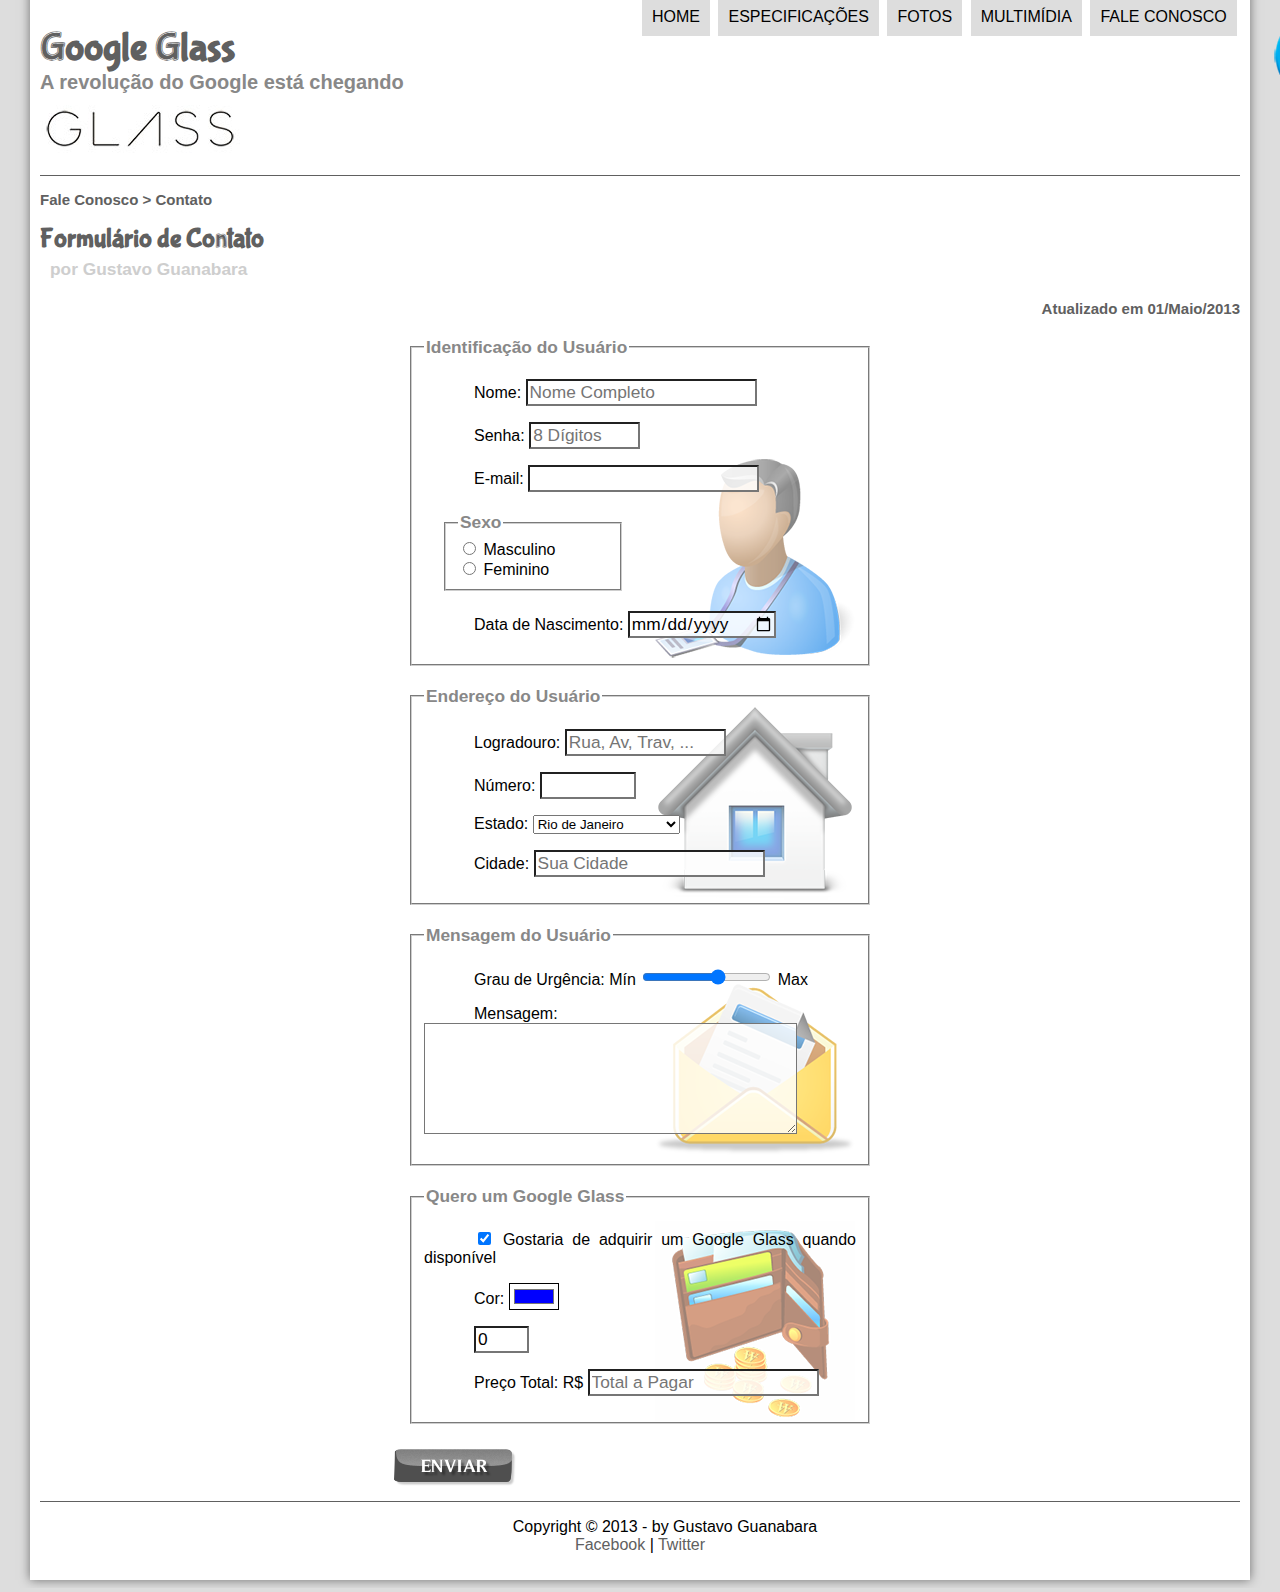
<file: curso-html5/projeto-glass-html5/fale-conosco.html>
<!DOCTYPE html>
<html lang=pt-br>
<head>
       <meta charset="utf-8"/>
<title>Tudo sobre Google Glass</title>
  <link rel="stylesheet" href="_css/estilo.css"/>
  <link rel="stylesheet" href="_css/form.css"/> 
  <script language="javascript" src="_javascript/funcoes.js"></script>
  <script>
  function calc_total(){
  var qtd = parseInt(document.getElementById('cQtd').value)
  tot = qtd * 1500; 
  document.getElementById('cTot').value = tot;
  }
  </script>
</head>

<body> 
<div id="interface"> 
     <header id="cabecalho">
      <hgroup>
    <h1>Google Glass</h1>
   <h2>A revolução do Google está chegando</h2>
     </hgroup>
	
     <img id="icone" src="_imagens/contato.png"/>

  <nav id="menu"> 
     <h1>Menu Principal</h1>
    <ul type="disc">
       <li onmouseover="mudaFoto('_imagens/home.png')" onmouseout= "mudaFoto('_imagens/contato.png')"><a href="index.html">Home</a></li>
       <li onmouseover="mudaFoto('_imagens/especificacoes.png')" onmouseout= "mudaFoto('_imagens/contato.png')"><a href="specs.html">Especificações</a></li>
       <li onmouseover="mudaFoto('_imagens/fotos.png')" onmouseout= "mudaFoto('_imagens/contato.png')"><a href="fotos.html">Fotos</a></li>
       <li onmouseover="mudaFoto('_imagens/multimidia.png')" onmouseout= "mudaFoto('_imagens/contato.png')"><a href="multimidia.html">Multimídia</a></li>
       <li onmouseover="mudaFoto('_imagens/contato.png')" onmouseout= "mudaFoto('_imagens/contato.png')"><a href="fale-conosco.html">Fale conosco</a></li>
    </ul>
</nav>
  </header>
  
 <section id="corpo-full">
   <article id="noticia-principal">
   <header id="cabecalho-artigo">
   <hgroup>
      <h3>Fale Conosco > Contato</h3>
      <h1>Formulário de Contato</h1>
      <h2>por Gustavo Guanabara</h2>
      <h3 class="direita" >Atualizado em 01/Maio/2013</h3>
</hgroup>
</header>

<form method="post" id="fContato" action="mailto:contato@cursoemvideo.com" oninput="calc_total();">
  <fieldset id="usuario"><legend>Identificação do Usuário</legend>
    <p> <label for="cNome">Nome:</label> <input type="text" name="tNome" id="cNome" size="20" maxlength="40" placeholder="Nome Completo"/> </p>
    <p><label for="cSenha"> Senha:</label> <input type="password" name="tSenha" id="cSenha" size="8" maxlength="8" placeholder="8 Dígitos"/> </p>
    <p> <label for="cMail">E-mail:</label> <input type="email" name="tMail" id="cMail" size="20" maxlength="40" />   </p>
    <fieldset id="sexo"> <legend> Sexo </legend>
        <input type="radio"  name="tSexo" id="cMasc"/> <label for="cMasc"> Masculino</label> <br/>
        <input type="radio"  name="tSexo" id="cFem"/>  <label for="cFem">Feminino </label>
		</fieldset>
     <p> <label for="cNasc" >Data de Nascimento: </label> <input type="date" name="tNasc" id="cNasc"/> </p>
  </fieldset>

  <fieldset id="endereco">
<legend>  Endereço do Usuário </legend>
   <p> <label for="cRua"> Logradouro:</label> <input type="text" name="tRua" id="cRua" size="13" maxlength="80" placeholder="Rua, Av, Trav, ..."/>   </p>
    <p>  <label for="cNum" > Número: </label><input type="number" name="tNum" id="cNum" min="0" max="99999"/>  </p>
    <p> <label for="cEst"> Estado: </label> 
	<select name="tEst" id="cEst">
	<optgroup label="Região Sudeste">
	     <option value="RJ" > Rio de Janeiro</option>
	     <option value="SP" > São Paulo</option>
	     <option value="MG" > Minas Gerais</option>
	</optgroup>
	<optgroup label="Região Sul">
	     <option value="PR" > Paraná</option>
	     <option value="SC" > Santa Catarina </option>
	     <option value="RS" >Rio Grande do Sul</option>
	</optgroup>
	</select> </p> 
    <p> <label for="cCid"> Cidade: </label> 
	<input type="text" name="tCid" id="cCis" size="20" maxlength="40" placeholder="Sua Cidade" list="cidades"/> 
	</p> 
	<datalist id="cidades">
	<option value="Rio de Janeiro"></option>
	<option value="Nova Iguaçu"></option>
	<option value="Niterói"></option>
	<option value="Belford Roxo"></option>
	</datalist>
  </fieldset>
  <fieldset id="mensagem">
<legend> Mensagem do Usuário </legend>
 <p> <label for="cUrg">   Grau de Urgência: </label>
 Mín <input type="range" name="tUrg" id="cUrg" min="0" max="10" step="2" /> Max </p>
  <p> <label for="cMsg">  Mensagem: </label>
  <textarea name="tMsg" id="cMsg" cols="35" rows="5" placeholder="Deixe, aqui sua mensagem" > </textarea>
  </p>
  </fieldset>
  <fieldset id="pedido">
<legend> Quero um Google Glass </legend>
    <p> <input type="checkbox" name="tPed" id="cPed" checked/> 
	<label for="cPed"> Gostaria de adquirir um Google Glass quando disponível</label></p>
    <p> <label for="cCor"> Cor:</label>
	<input type="color" name="rCor" id="cCor" value="#0000FF"/>
	</p>
   <p> <label for="cQtd"> <Quantidade:/label>
   <input type="number" name="tQtd" id="cQtd" min="0" max="5" value="0" />
   </p> 
   <p> <label for="cTot"> Preço Total: R$</label>
   <input type="text" name="tTot" id="cTot" placeholder="Total a Pagar" readonly />
   </p> 
  </fieldset>
  

<input type="image" src="_imagens/botao-enviar.png"/>


</form>
</article>
</section>
<footer id="rodape"> 
<p>Copyright &copy 2013 - by Gustavo Guanabara <br/>
<a href="http://facebook.com/cursosemvideo" target="_blank"> Facebook </a> |
<a href="http://twitter.com/cursosemvideo" target="_blank">  Twitter</a></p>
</footer>

</div>
</body>
</html>
</file>
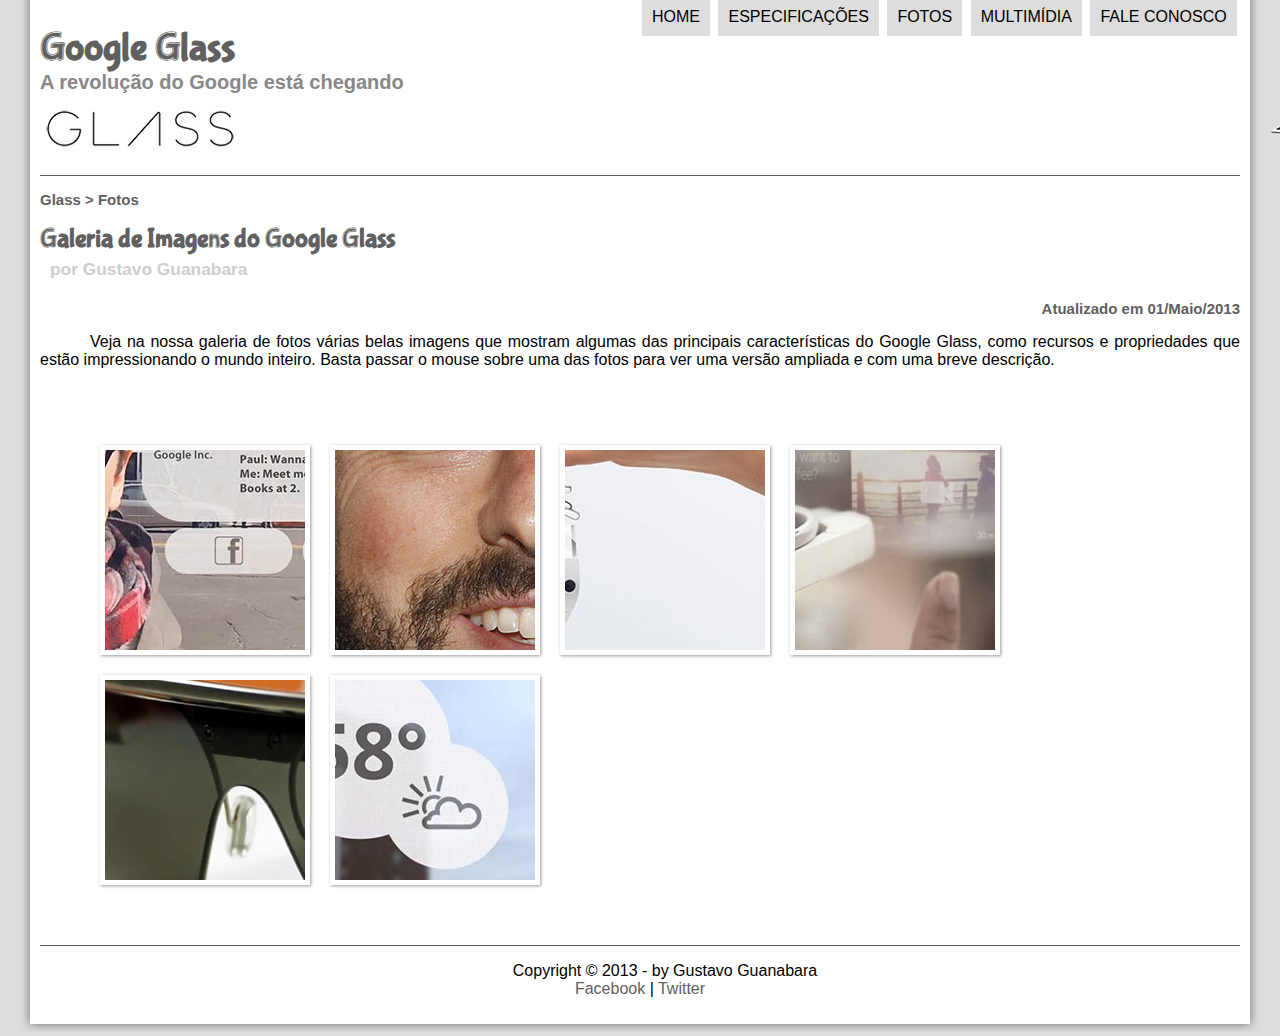
<file: curso-html5/projeto-glass-html5/fotos.html>
<!DOCTYPE html>
<html lang=pt-br>
<head>
       <meta charset="utf-8"/>
<title>Tudo sobre Google Glass</title>
  <link rel="stylesheet" type="text/css" href="_css/estilo.css"/>
  <link rel="stylesheet" href="_css/fotos.css"/>
</head>
<script language="javascript" src="_javascript/funcoes.js"></script></script>
<body> 
<div id="interface"> 
     <header id="cabecalho">
      <hgroup>
    <h1>Google Glass</h1>
   <h2>A revolução do Google está chegando</h2>
     </hgroup>
	
     <img id="icone" src="_imagens/fotos.png"/>

  <nav id="menu"> 
     <h1>Menu Principal</h1>
    <ul type="disc">
       <li onmouseover="mudaFoto('_imagens/home.png')" onmouseout= "mudaFoto('_imagens/fotos.png')"><a href="index.html">Home</a></li>
       <li onmouseover="mudaFoto('_imagens/especificacoes.png')" onmouseout= "mudaFoto('_imagens/fotos.png')"><a href="specs.html">Especificações</a></li>
       <li onmouseover="mudaFoto('_imagens/fotos.png')" onmouseout= "mudaFoto('_imagens/fotos.png')"><a href="fotos.html">Fotos</a></li>
       <li onmouseover="mudaFoto('_imagens/multimidia.png')" onmouseout= "mudaFoto('_imagens/fotos.png')"><a href="multimidia.html">Multimídia</a></li>
       <li onmouseover="mudaFoto('_imagens/contato.png')" onmouseout= "mudaFoto('_imagens/fotos.png')"><a href="fale-conosco.html">Fale conosco</a></li>
    </ul>
</nav>
  </header>
  <section id="corpo-full">
  <article id="noticia-principal">
  <header id="cabecalho-artigo">
  <hgroup>
        <h3>Glass > Fotos</h3>
        <h1>Galeria de Imagens do Google Glass</h1>
         <h2>por Gustavo Guanabara </h2>
         <h3 class="direita"> Atualizado em 01/Maio/2013</h3>
    </hgroup>
    </header>
<p>Veja na nossa galeria de fotos várias belas imagens que mostram algumas das principais características do Google Glass, como recursos e propriedades que estão impressionando o mundo inteiro. Basta passar o mouse sobre uma das fotos para ver uma versão ampliada e com uma breve descrição.</p>

<ul id="album-fotos">
    <li id="foto01"><span> Agenda e lembretes</span></li>
    <li id="foto02"><span> Sergey Brin usando o Glass</span></li>
    <li id="foto03"><span> Leve e compacto</span></li>
    <li id="foto04"><span>Sensação de uma tela de 50"</span></li>
    <li id="foto05"><span> Vários tipos de lente</span></li>
    <li id="foto06"><span> Informações importantes</span></li>
</ul>
</article>
</section>
<footer id="rodape"> 
<p>Copyright &copy 2013 - by Gustavo Guanabara <br/>
<a href="http://facebook.com/cursosemvideo" target="_blank"> Facebook </a> |
<a href="http://twitter.com/cursosemvideo" target="_blank">  Twitter</a></p>
</footer>

</div>
</body>
</html>
</file>
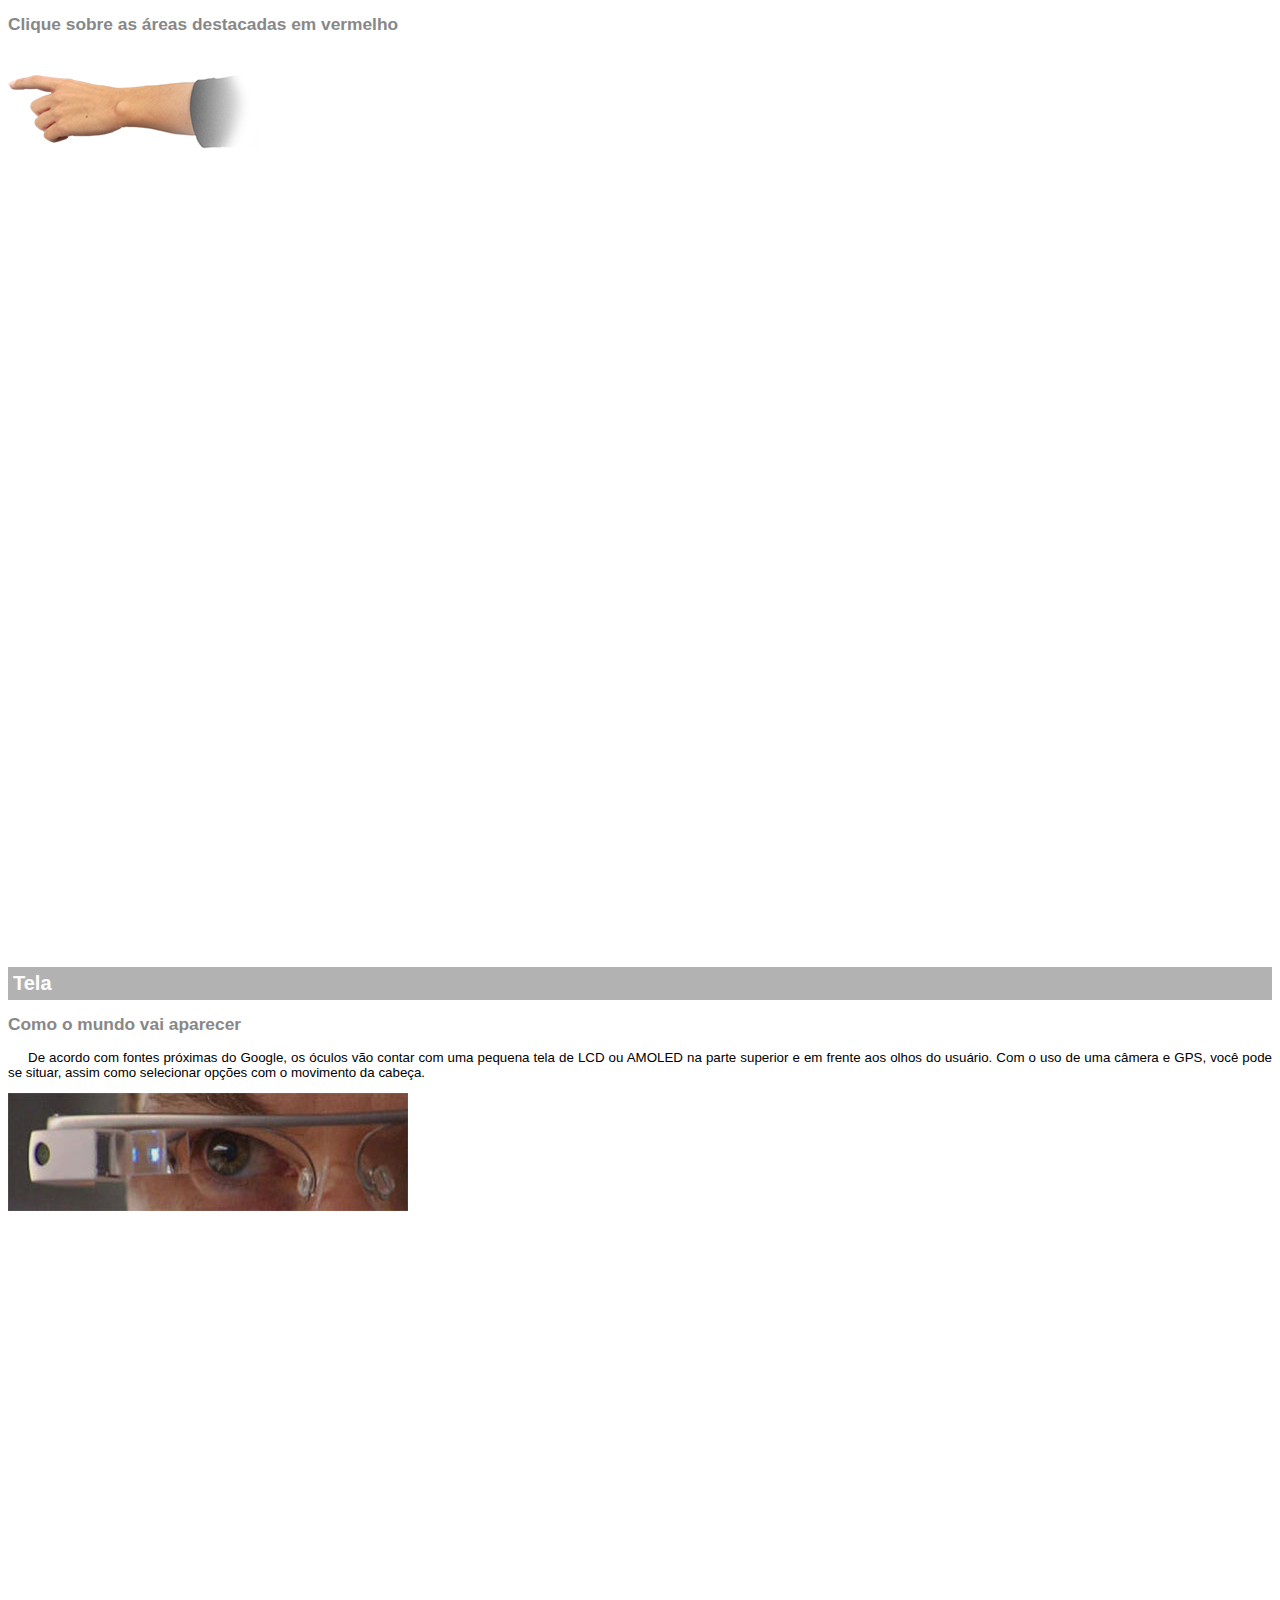
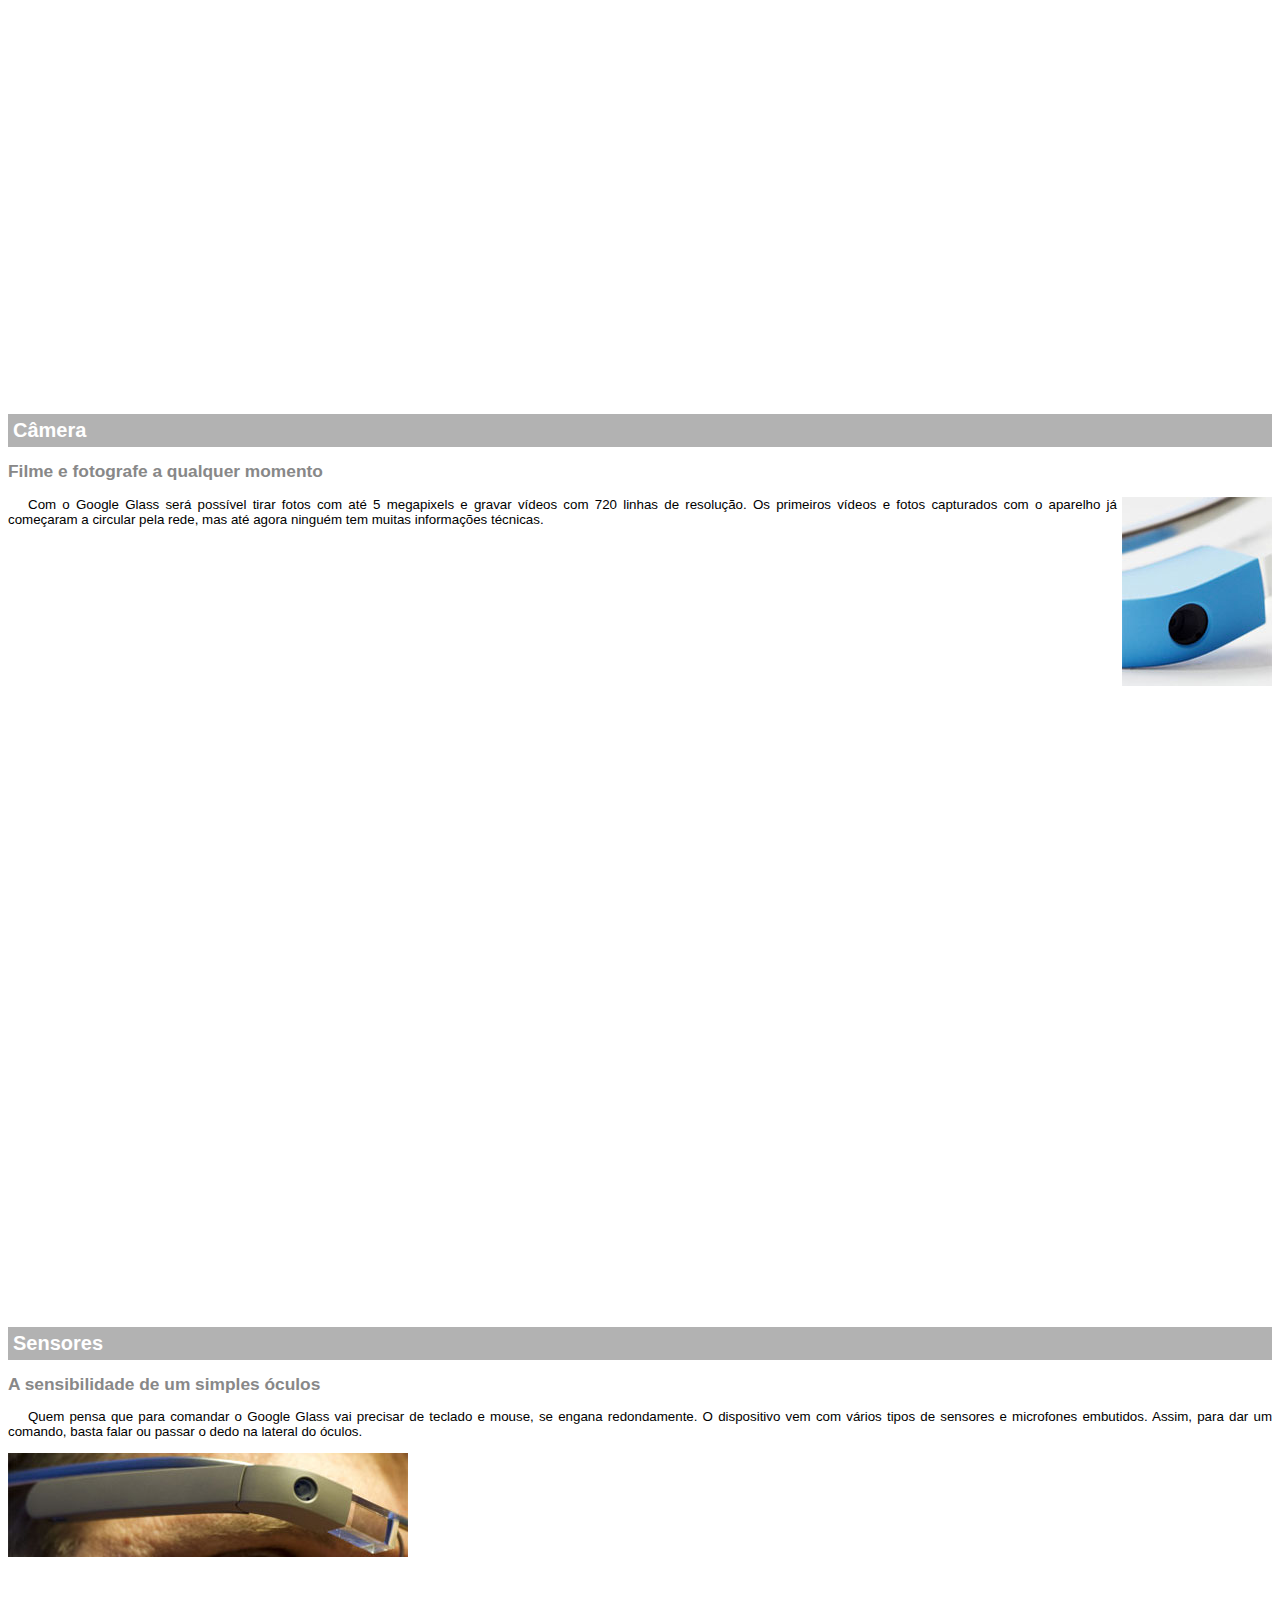
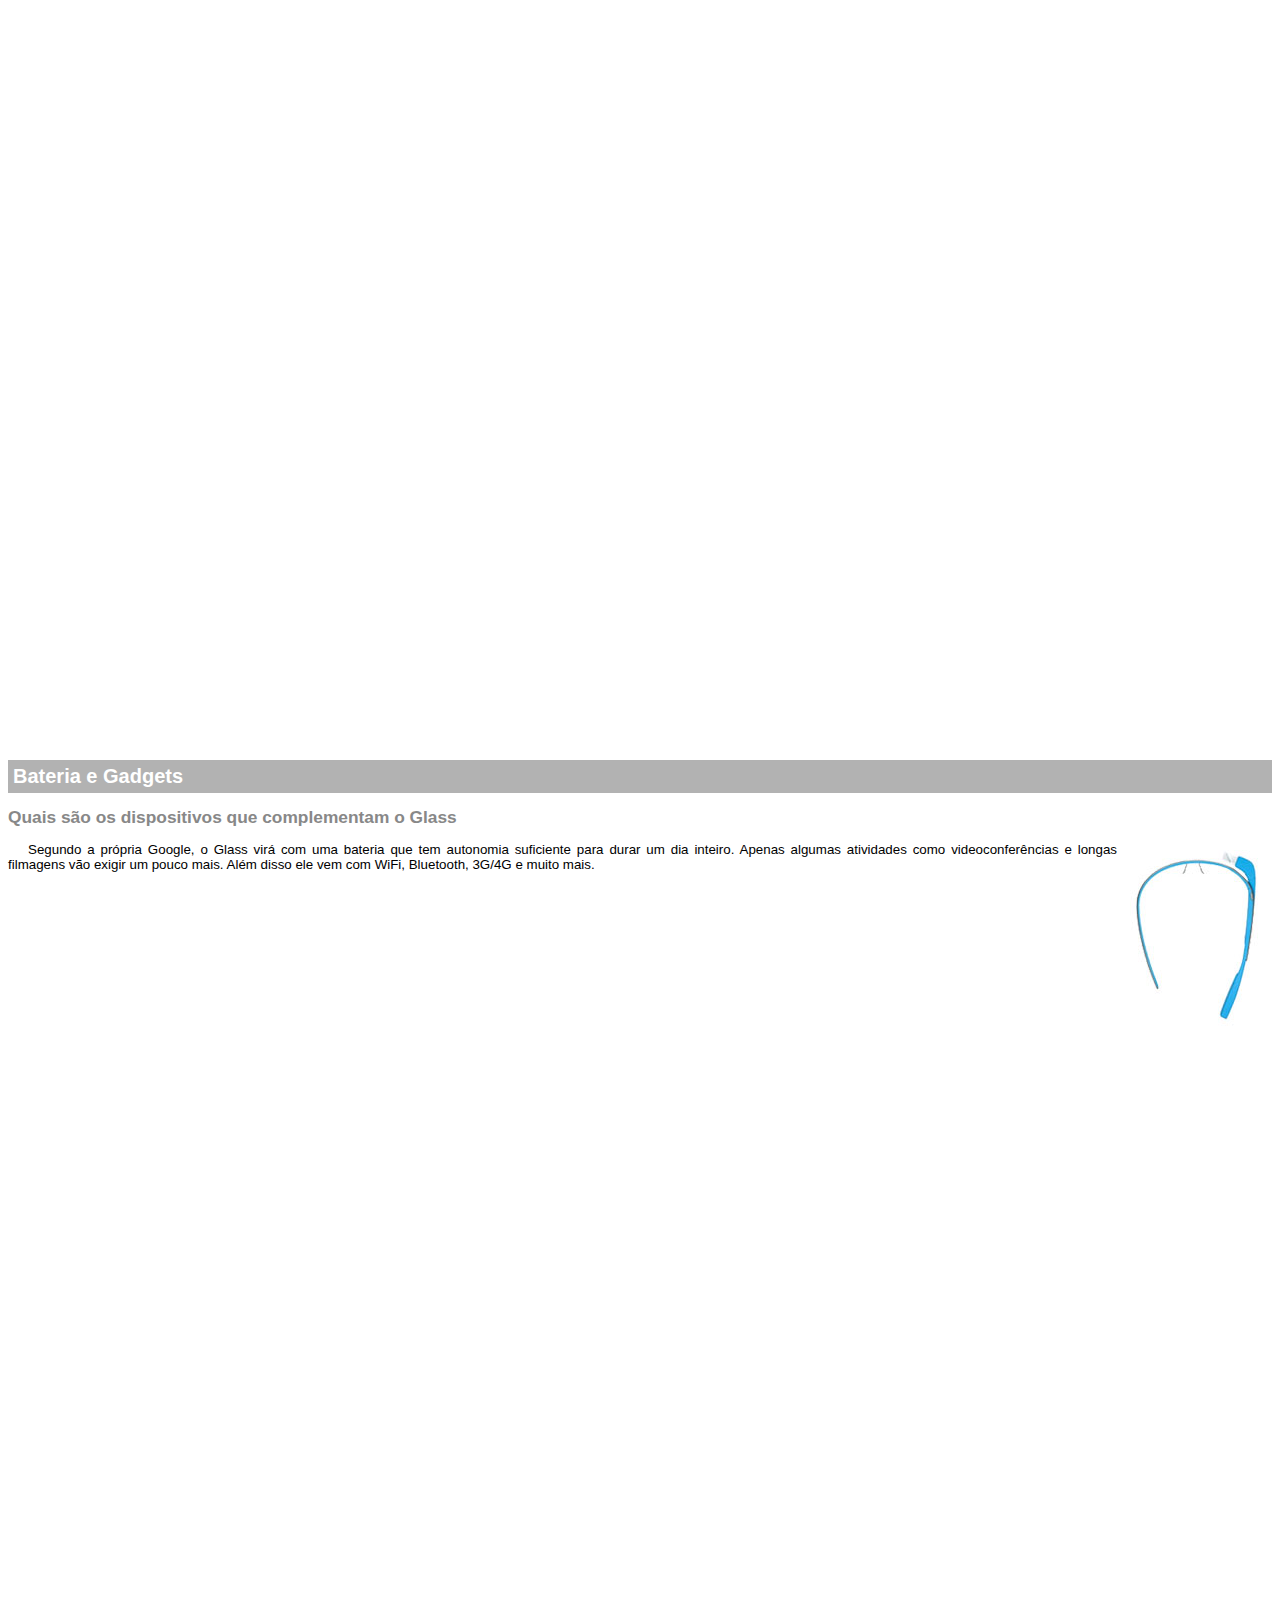
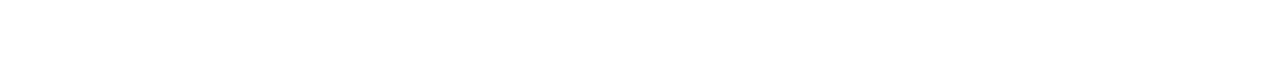
<file: curso-html5/projeto-glass-html5/google-glass.html>
<!DOCTYPE html>

<html>
<head>
   <meta charset="UTF-8"/>
   <title>Informações sobre Google Glass</title>
  <style>
  body {
  font-family: Arial;
  font-size: 10pt;

  }
  p {
  text-align: justify;
  text-indent: 20px;
  }
  article h1 {
  font-size: 15pt;
  color: #ffffff;
  background-color: rgba(0,0,0,.3);
  padding: 5px;
  margin: 0px;
  }
  article h2 {
  font-size: 13pt;
  color: #888888;
  margin> 0px;}
  
  article {
  margin-bottom: 800px;
  }
  img.img-dir {
  display: block;
  float: right;
  margin-left: 5px;
  }
   
  </style>
</head>

<body>

<article id="topo">
    <header>
    <h2>Clique sobre as áreas destacadas em vermelho</h2>
	</header>
   <img src="_imagens/mao.png" alt="Mão apontando para a esquerda"/>
</article>

<article id="tela">
     <header>
      <h1>Tela</h1>
      <h2>Como o mundo vai aparecer</h2>
    </header>
      <p>De acordo com fontes próximas do Google, os óculos vão contar com uma pequena tela de LCD ou AMOLED na parte superior e em frente aos olhos do usuário. Com o uso de uma câmera e GPS, você pode se situar, assim como selecionar opções com o movimento da cabeça.</p>
    <img src="_imagens/det-tela.jpg" alt= "Tela do Google Glass"/>
</article>

<article id="camera"> 
     <header>
      <h1>Câmera</h1>
      <h2>Filme e fotografe a qualquer momento</h2>
     </header>
    <img src="_imagens/det-camera.jpg" class="img-dir" alt=" Cãmera do Google Glass"/>
      <p>Com o Google Glass será possível tirar fotos com até 5 megapixels e gravar vídeos com 720 linhas de resolução. Os primeiros vídeos e fotos capturados com o aparelho já começaram a circular pela rede, mas até agora ninguém tem muitas informações técnicas.</p>
</article>

<article id="sensores"> 
    <header> 
     <h1>Sensores</h1>
     <h2>A sensibilidade de um simples óculos</h2>
    </header>
    <p>Quem pensa que para comandar o Google Glass vai precisar de teclado e mouse, se engana redondamente. O dispositivo vem com vários tipos de sensores e microfones embutidos. Assim, para dar um comando, basta falar ou passar o dedo na lateral do óculos.</p>
     <img src="_imagens/det-touch.jpg" alt="Sensores do Google Glass"/>
</article>

<article id="gadgets">
    <header>
      <h1>Bateria e Gadgets</h1>
      <h2>Quais são os dispositivos que complementam o Glass</h2>
   </header>
     <img src="_imagens/det-bateria.jpg" class="img-dir" alt=" Bateria e Gadgets do Glogle Glass"/>
     <p>Segundo a própria Google, o Glass virá com uma bateria que tem autonomia suficiente para durar um dia inteiro. Apenas algumas atividades como videoconferências e longas filmagens vão exigir um pouco mais. Além disso ele vem com WiFi, Bluetooth, 3G/4G e muito mais.</p>
</article>
</body>
</html>
</file>
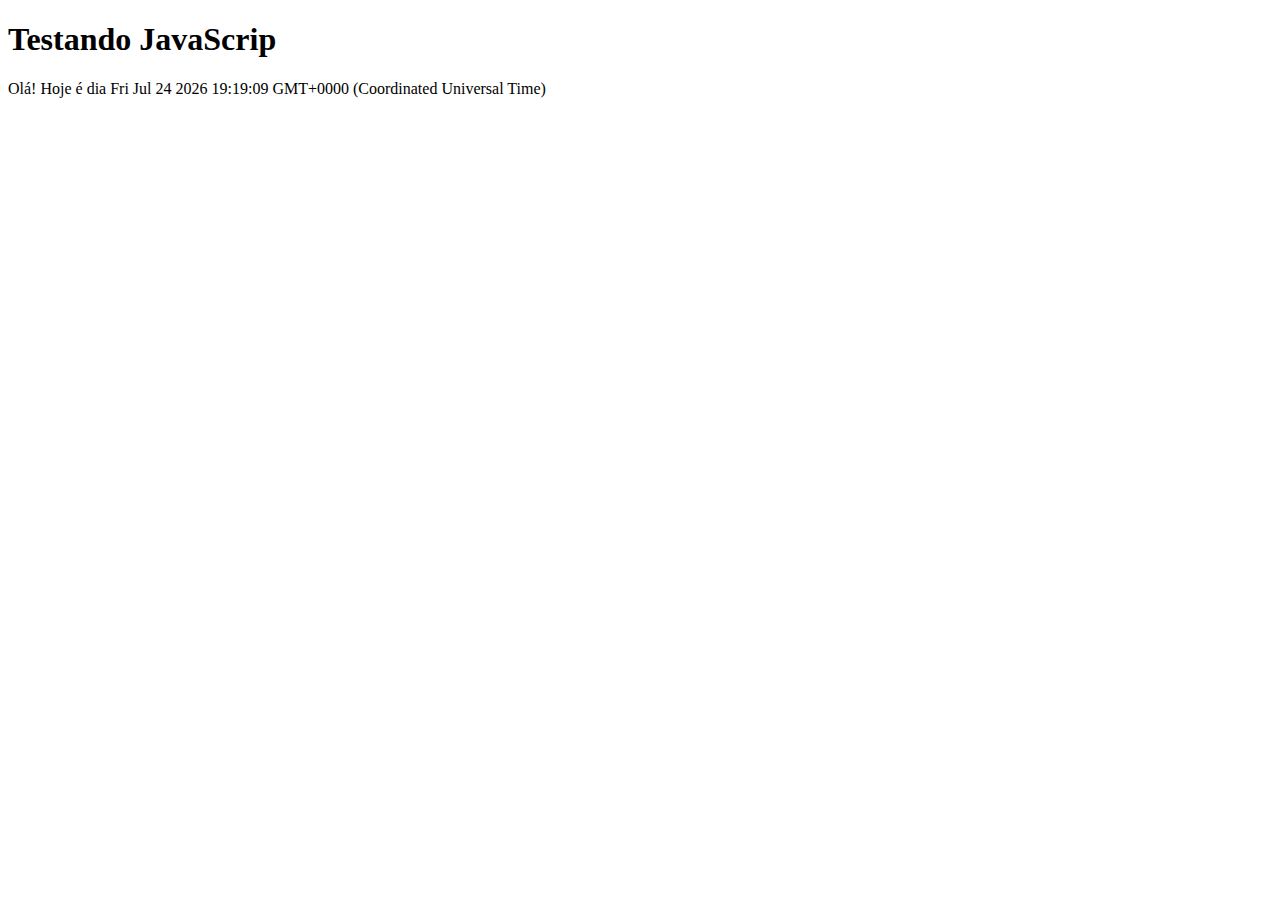
<file: curso-html5/projeto-glass-html5/Teste JavaScript.html>
<!DOCTYPE html>
<html lang=pt-br>
<head>
     <meta charset="utf-8"/>
     <title>Teste JavaScrip</title>
</head>
<body> 
    <h1>Testando JavaScrip</h1>
<script>
    document.write("Olá! Hoje é dia " + Date());
</script>



<body/>
</html>
</file>
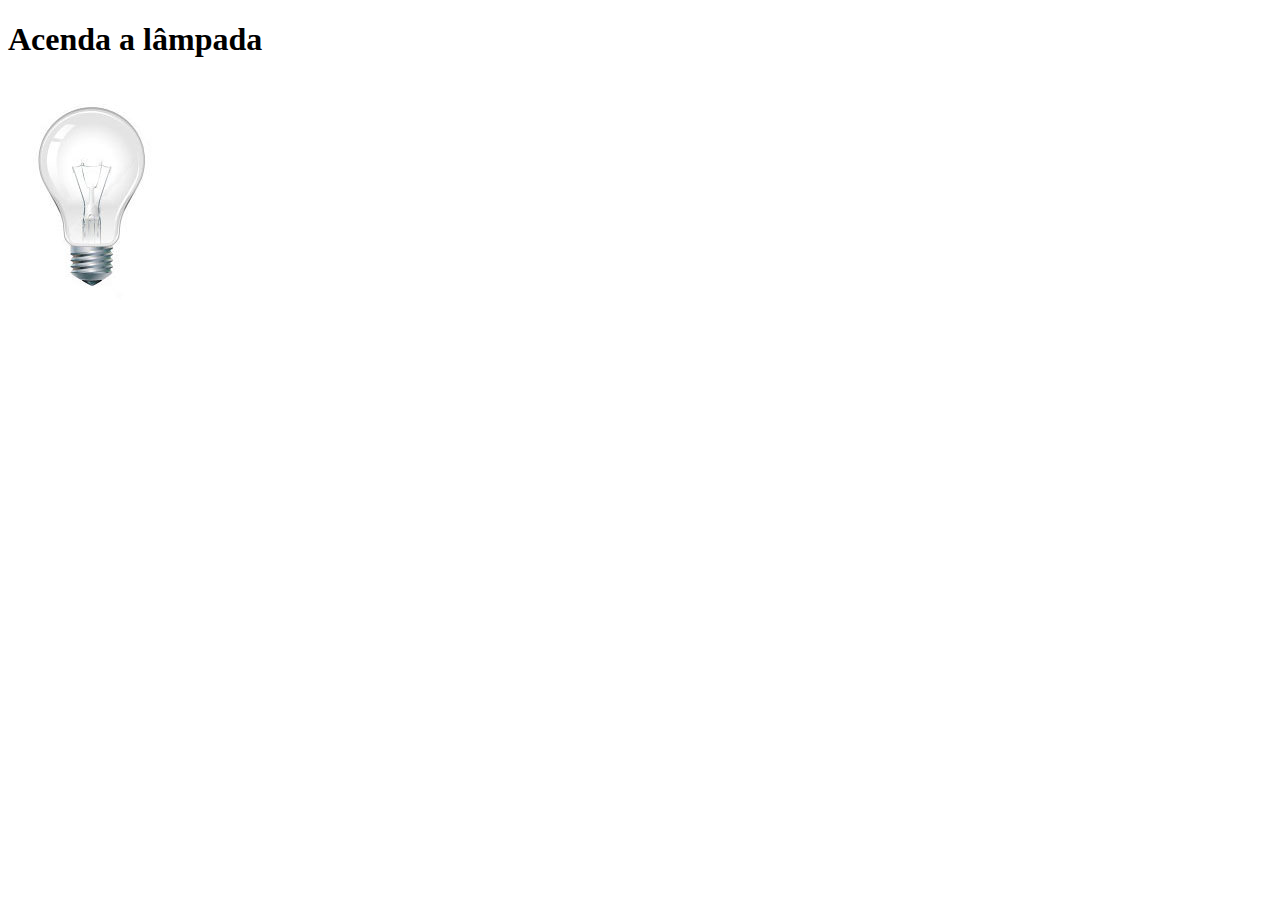
<file: curso-html5/projeto-glass-html5/Tests JavaScript2.0.html>
<!DOCTYPE html>
<html lang=pt-br>
<head>
     <meta charset="utf-8"/>
     <title>Teste JavaScript</title>
	 <script>
	 function acendeLampada () {
	 document.getElementById ("luz").src= "_imagens/lampada-acesa.jpg";
	  }
	  function apagaLampada () {
	  document.getElementById ("luz").src= "_imagens/lampada-apagada.jpg";
	  }
	  function quebraLampada() {
	  document.getElementById ("luz").src= "_imagens/lampada-quebrada.jpg";
	  
	  }
	 </script>
</head>
<body> 
    <h1>Acenda a lâmpada</h1>
	<img src="_imagens/lampada-apagada.jpg" id=luz onmousemove="acendeLampada()" onmouseout="apagaLampada()" onclick="quebraLampada()"/>


<body/>
</html>
</file>
<file: curso-html5/projeto-glass-html5/_css/estilo.css>
@charset"UTF-8";
@font-face {
	font-family:'FonteLogo';
	src: url("../_fonts/bubblegum-sans-regular.otf");
 }
 body {
	font-family: Arial, sans-serif;
	background-color: #dddddd;
	color: rgba (0,0,0,1)
 }
 div#interface {
	width: 1200px;
	background-color: #ffffff;
	margin: -20px auto 0px auto;
	box-shadow: 0px 0px 10px rgba(0,0,0,.5);  
	padding: 10px 10px 10px 10px;
	
 }
 p {
	text-align:justify;
	text-indent:50px;
 }
 a {
	color: #606060;
	text-decoration: none;
 }
 a:hover {
	text-decoration: underline;
 }

 header#cabecalho img#icone {
	position: absolute;
	left: 1270px;
    top: 6px;
 }
 header#cabecalho {
	border-bottom: 1px #606060 solid;
	height: 150px;
	background: url("../_imagens/glass-logo-peq.jpg") no-repeat 0px 80px;

 }
 header#cabecalho h1 {
	font-family: 'FonteLogo', sans-serif;
	font-size: 30pt;
	color: #606060;
	text-shadow: 1px 1px 1px rgba (0,0,0.6);
	padding: 0px;
	margin-bottom: 0px;
 }
 header#cabecalho h2 {
	font-family: Arial, sans-serif;
	color: #888888;
	font-size: 15pt;
	padding: 0px;
	margin-top: 0px;
 }
                        /* Formatação de imagens com legendas */

 figure.foto-legenda { 
     display: inline-block; 
	 position:relative;
	 border: 8px solid white; 
	 width:600px;
     box-shadow: 1px 1px 4px black;
 }
 figure.foto-legenda img {
	width: 100%;
    height: 100%; 
 }

 figure.foto-legenda figcaption {
	opacity:0;
	position: absolute;
	top:0px;
	background-color: rgba(0,0,0,.4);
	color: white;
	width: 100%;
	height: 100%;
	padding: 10px;
	box-sizing: border-box;
	transition: opacity 1s;
 }

 figure.foto-legenda:hover figcaption {
	opacity: 1;
 }

                       /* Formatação do menu */

 nav#menu {
	display: block;
 }

 nav#menu ul {
	list-style: none;
	text-transform: uppercase;
	position: absolute;
	top: -20px;
	left: 600px;
 }

 nav#menu li {
	 
	display: inline-block;
	background-color: #dddddd;
	padding: 10px;
	margin: 2px;
	transition: background-color: 1s;
 }
 nav#menu li:hover {
	background-color: #606060;
 }


 nav#menu h1 {
	display: none;
 }
 nav#menu a {
	 color: #000000;
	 text-decoration: none;
 }

 nav#menu a:hover {
	 color: #ffffff;
	 text-decoration: underline;
 }
 section#corpo {
	display: block;
	width: 700px;
	float: left; 
	border-right: 1px solid #606060;
	padding-right: 15px;
 }
 article#noticia-principal h2 {
	font-size: 13pt;
	color: 606060;
	background-color: #dddddd;
	padding: 5px 0px 5px 10px;
	margin: 10px 0px 10px 0px;
 }
 header#cabecalho-artigo h1 {
	font-family: 'FonteLogo', sans-serif;
	font-size: 20pt;
	color: #606060;
	margin-bottom: 0px;
	margin-top: 0px;
 }
 .direita{
	text-align: right;
 }
 header#cabecalho-artigo h2 {
	font-size: 13pt;
	color: #cecece;
	background-color: #ffffff;
	margin: 0px;
	
 }
 header#cabecalho-artigo h3 {
	 font-size: 15px;
	 color: #606060;
	 
	
 }

 table#tabelaspec{
	border: 1px solid #606060;	
	border-spacing: 0px;
	margin-left: auto;
	margin-right: auto;
 }
 table#tabelaspec td {
	border: 1px solid #606060;
	padding: 10px;
	text-align: center;
	vertical-align: middle;
	
 }
 table#tabelaspec td.ce {
	color: #ffffff;
	background-color: #606060;
	vertical-align: top;
	font-weight: bold;
 } 
 table#tabelaspec td.cd {
	background-color: #cecece;
 }
 table#tabelaspec caption {
	color: #888888;
	font-size: 13pt;
	font-weight: bolder;
 }
 table#tabelaspec caption span {
	display:block;
	float:right;
	color: #000000;
	font-size: 8pt;
	margin-top: 10px;
 }

 aside#lateral {
	display: block;
	width: 450px;
	float: right;
	background-color: #dddddd;
	padding: 10px;
	margin-top: 10px;
	box-shadow: 2px 2px 2px rgba(0,0,0,.5) ;
 }
 aside#lateral h1 {
 	font-family: 'FonteLogo', sans-serif;
 	font-size: 20pt;
	color: #606060;
	margin-top:0px;
 }
 aside#lateral h2 {
	background-color: #606060;
	font-size: 13pt;
	color: #ffffff;
	padding: 5px;
	
 }
 footer#rodape {
	clear: both;
	border-top: 1px solid #606060;
 }

 footer#rodape p {
	text-align: center;
 }
</file>
<file: curso-html5/projeto-glass-html5/_css/form.css>
@charset "UTF-8";

#fContato {
    margin: auto;
    width: 500px;
}
input, textarea {
	font-family :sans-serif;
	font-weight :normal;
	font-size :13pt;
	background-color: rgba(255,255,255,.8); 
	}
input:hover, textarea:hover {
		background-color :#dddddd;
	}
legend {
	color :#888888;
	font-weight :bold;
	font-size :13pt;
	font-family :sans-serif;
	}
	
fieldset {
	border-color: #cecece;
	margin: 20px;
	}
	
fieldset#sexo {
width: 150px;	
}

fieldset#usuario {
	background: url("../_imagens/icone-contato.png") no-repeat 95% 95%;
}
fieldset#endereco {
	background: url("../_imagens/icone-endereco.png") no-repeat 95% 95%;
}
fieldset#mensagem {
	background: url("../_imagens/icone-mensagem.png") no-repeat 95% 95%;
}
fieldset#pedido {
	background: url("../_imagens/icone-pagamento.png") no-repeat 95% 95%;
}
</file>
<file: curso-html5/projeto-glass-html5/_css/fotos.css>
@charset "UTF-8";

 ul#album-fotos {
	width: 700;
	margin: 0 auto;
	padding: 50px;
	overflow: hidden;
	list-style: none;
}
ul#album-fotos li {
	float: left;
	width: 200px;
	height: 200px;
	margin: 10px;
	border: 5px solid #ffffff;
	background-color: #ffffff;
	box-shadow: 1px 1px 3px rgba(0,0,0,.4);
	-webkit-transition: all .4s ease-in;
	}
	ul#album-fotos span {
		opacity: 0;  
		color: #ffffff;
		text-shadow: 1px 1px 1px #000000;
		background-color: rgba(0,0,0,.3);
		font-size: 9pt;
		line-height: 370px;
		padding: 5px;
		}
		ul#album-fotos li:hover {
			-webkit-transform: scale(1.5);
		}
		
		
		ul#album-fotos li:hover span {
			opacity: 1;
		}
		
ul#album-fotos li#foto01 {
	background: url('../_imagens/galeria-01.jpg') no-repeat;
	background-position: 50% 50%;
	background-size: 500px 500px;
	background-color: #ffffff;
}
ul#album-fotos li#foto01:hover {
	background-position: 0px 0px;
	background-size: 200px 200px;
	}
ul#album-fotos li#foto02 {
	background: url('../_imagens/galeria-02.jpg') no-repeat;
	background-position: 50% 50%;
	background-size: 500px 500px;
	background-color: #ffffff;
}
ul#album-fotos li#foto02:hover {
	background-position: 0px 0px;
	background-size: 200px 200px;
}
ul#album-fotos li#foto03 {
	background: url('../_imagens/galeria-03.jpg') no-repeat;
	background-position: 50% 50%;
	background-size: 500px 500px;
	background-color: #ffffff;
}
ul#album-fotos li#foto03:hover {
	background-position: 0px 0px;
	background-size: 200px 200px;
}
ul#album-fotos li#foto04 {
	background: url('../_imagens/galeria-04.jpg') no-repeat;
	background-position: 50% 50%;
	background-size: 500px 500px;
	background-color: #ffffff;
} 
ul#album-fotos li#foto04:hover {
	background-position: 0px 0px;
	background-size: 200px 200px;
}
ul#album-fotos li#foto05 {
	background: url('../_imagens/galeria-05.jpg') no-repeat;
	background-position: 50% 50%;
	background-size: 500px 500px;
	background-color: #ffffff;
}
ul#album-fotos li#foto05:hover {
	background-position: 0px 0px;
background-size: 200px 200px; 
}
	
ul#album-fotos li#foto06 {
	background: url('../_imagens/galeria-06.jpg') no-repeat;
	background-position: 50% 50%;
	background-size: 500px 500px;
	background-color: #ffffff;
}
ul#album-fotos li#foto06:hover {
	background-position: 0px 0px;
	background-size: 200px 200px;
}
</file>
